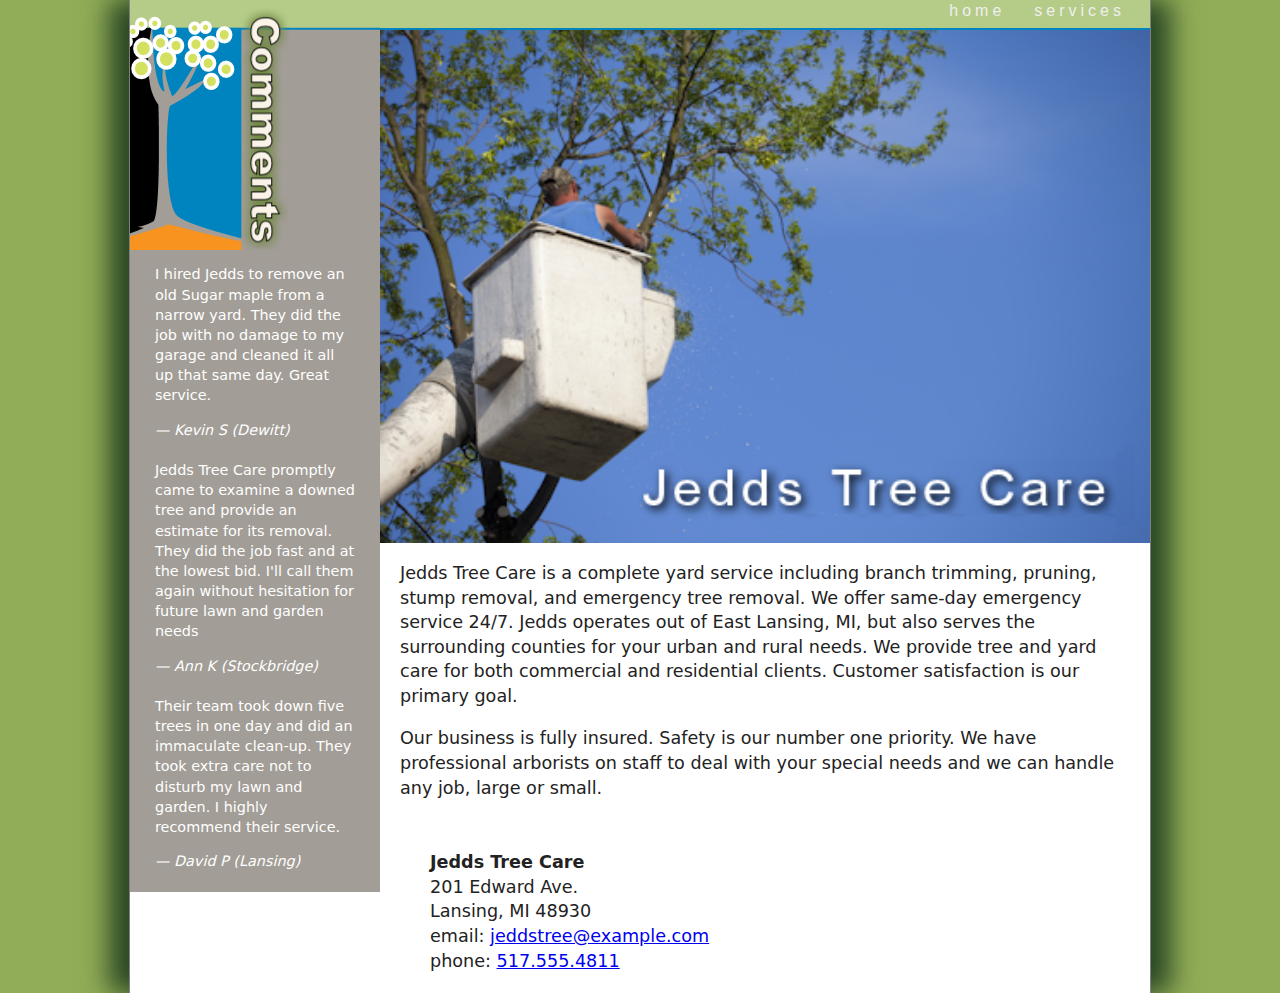
<file: index.html>
<!doctype html>
<html lang="en">
<head>
<!--
    New Perspectives on HTML5 and CSS3, 8th Edition
    Tutorial 1
    Case Problem 1
    
    Jedds Tree Care Home Page
    Author: your name
    Date:   today's date

    Filename: jtc_index.html
   -->
   <meta charset="utf-8">
   <title>Jedds Tree Care</title>
   <link href="jtc_base.css" rel="stylesheet"/>
   <link href="jtc_layout.css" rel="stylesheet"/>

</head>

<body>
	<header>
		<nav>
			<ul>
				<li><a href="jtc_index.html">home</a></li>
				<li><a href="jtc_services.html">services</a></li>
			</ul>
		
		</nav>
		
	</header>
	
	<aside>
		<img src="jtc_comments.png" alt="Comments" />
		<blockquote>
				<p>I hired Jedds to remove an old Sugar maple from a narrow yard. 
		They did the job with no damage to my garage and cleaned it all up 
		that same day. Great service.</p>
		<cite>&mdash; Kevin S (Dewitt) </cite>

		</blockquote>
		<blockquote>
			<p>Jedds Tree Care promptly came to examine a downed tree and provide 
			an estimate for its removal. They did the job fast and at the lowest bid. 
			I'll call them again without hesitation for future lawn and garden needs
			</p>
			<cite>&mdash;  Ann K (Stockbridge)</cite>
		</blockquote>
		
		<blockquote>
			<p>Their team took down five trees in one day and did an immaculate clean-up. 
			They took extra care not to disturb my lawn and garden. I highly recommend 
			their service.
			</p>
			<cite>&mdash;  David P (Lansing) </cite>
		
		</blockquote>
	</aside>
	
	<article>
		<header>
			<img src="jtc_photo1.png" alt="Jedds Tree Care" />
		</header>
				<p>Jedds Tree Care is a complete yard service including branch trimming, pruning, 
		stump removal, and emergency tree removal. We offer same-day emergency service 24/7. 
		Jedds operates out of East Lansing, MI, but also serves the surrounding counties 
		for your urban and rural needs. We provide tree and yard care for both commercial 
		and residential clients. Customer satisfaction is our primary goal.
		</p>

		<p>Our business is fully insured. Safety is our number one priority. We have 
		professional arborists on staff to deal with your special needs and we can 
		handle any job, large or small.</p>
		
		<address>
		<strong>Jedds Tree Care</strong> <br />
		201 Edward Ave. <br />
		Lansing, MI 48930 <br />
		email:	<a href="mailto:jeddstree@example.com">jeddstree@example.com</a> <br />
		phone:	<a href="tel:+517.555.4811">517.555.4811</a>
		
		</address>
	</article>

</body>

</html>
</file>
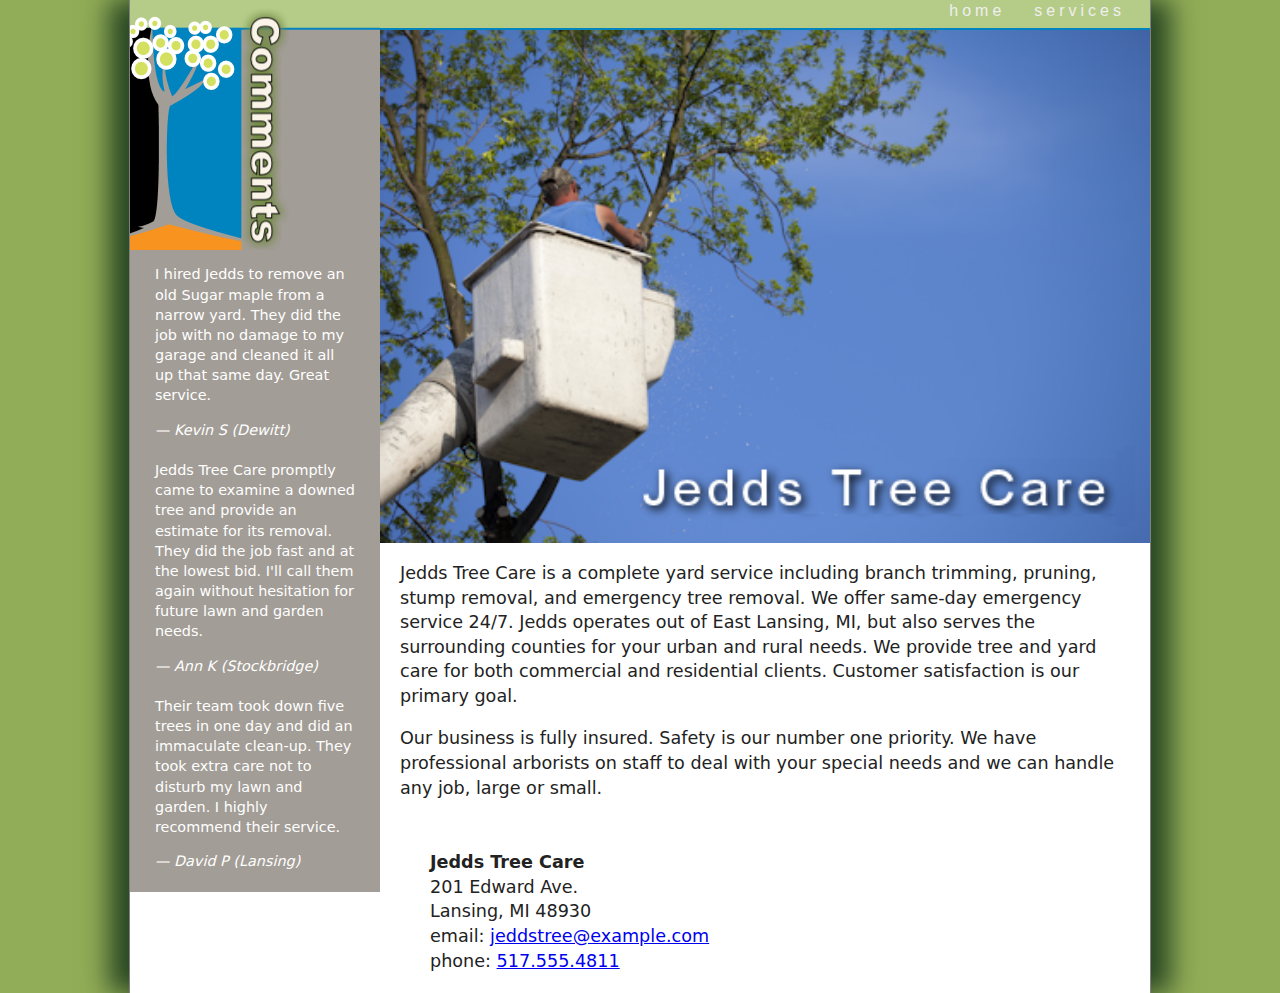
<file: HTMLCSS/Root/index.html>
<!doctype html>
<html lang="en">
<head>
<!--
    New Perspectives on HTML5 and CSS3, 8th Edition
    Tutorial 1
    Case Problem 1
    
    Jedds Tree Care Home Page
    Author: your name
    Date:   today's date

    Filename: jtc_index.html
   -->
   <meta charset="utf-8">
   <title>Jedds Tree Care</title>
   <link href="jtc_base.css" rel="stylesheet"/>
   <link href="jtc_layout.css" rel="stylesheet"/>

</head>

<body>
	<header>
		<nav>
			<ul>
				<li><a href="jtc_index.html">home</a></li>
				<li><a href="jtc_services.html">services</a></li>
			</ul>
		
		</nav>
		
	</header>
	
	<aside>
		<img src="jtc_comments.png" alt="Comments" />
		<blockquote>
				<p>I hired Jedds to remove an old Sugar maple from a narrow yard. 
		They did the job with no damage to my garage and cleaned it all up 
		that same day. Great service.</p>
		<cite>&mdash; Kevin S (Dewitt) </cite>

		</blockquote>
		<blockquote>
			<p>Jedds Tree Care promptly came to examine a downed tree and provide 
			an estimate for its removal. They did the job fast and at the lowest bid. 
			I'll call them again without hesitation for future lawn and garden needs.
			</p>
			<cite>&mdash;  Ann K (Stockbridge)</cite>
		</blockquote>
		
		<blockquote>
			<p>Their team took down five trees in one day and did an immaculate clean-up. 
			They took extra care not to disturb my lawn and garden. I highly recommend 
			their service.
			</p>
			<cite>&mdash;  David P (Lansing) </cite>
		
		</blockquote>
	</aside>
	
	<article>
		<header>
			<img src="jtc_photo1.png" alt="Jedds Tree Care" />
		</header>
				<p>Jedds Tree Care is a complete yard service including branch trimming, pruning, 
		stump removal, and emergency tree removal. We offer same-day emergency service 24/7. 
		Jedds operates out of East Lansing, MI, but also serves the surrounding counties 
		for your urban and rural needs. We provide tree and yard care for both commercial 
		and residential clients. Customer satisfaction is our primary goal.
		</p>

		<p>Our business is fully insured. Safety is our number one priority. We have 
		professional arborists on staff to deal with your special needs and we can 
		handle any job, large or small.</p>
		
		<address>
		<strong>Jedds Tree Care</strong> <br />
		201 Edward Ave. <br />
		Lansing, MI 48930 <br />
		email:	<a href="mailto:jeddstree@example.com">jeddstree@example.com</a> <br />
		phone:	<a href="tel:+517.555.4811">517.555.4811</a>
		
		</address>
	</article>

</body>

</html>
</file>
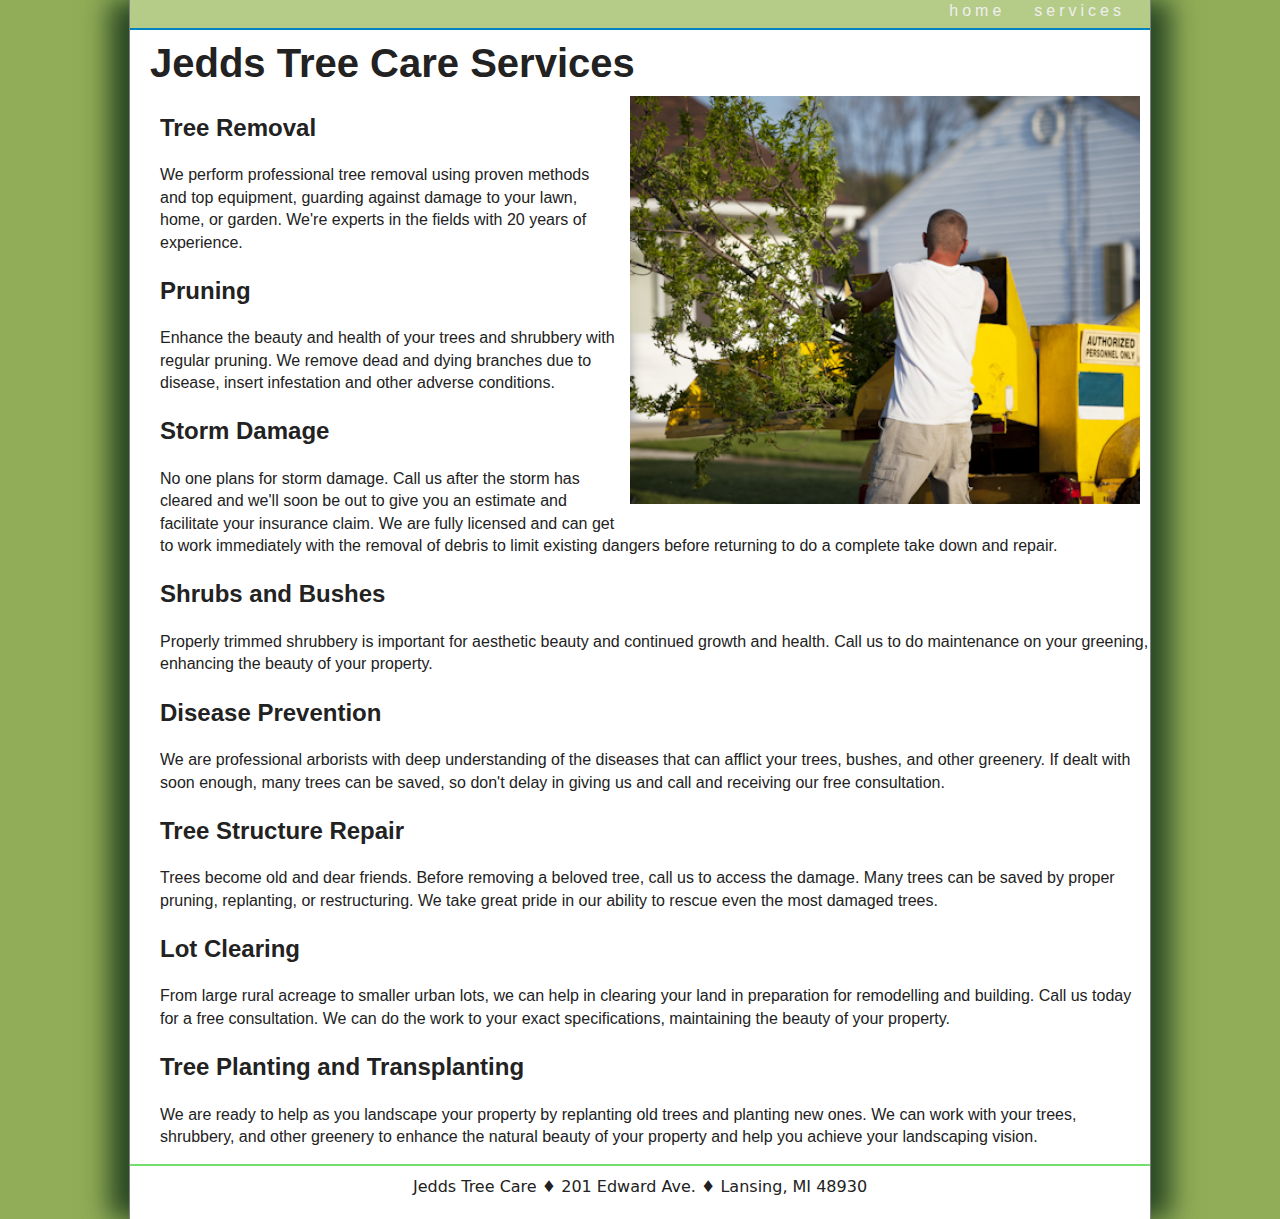
<file: jtc_services.html>
<!doctype html>
<html lang="en">
<head>
<!--
    New Perspectives on HTML5 and CSS3, 8th Edition
    Tutorial 1
    Case Problem 1
    
    Jacobs Tree Care Services
    Author: 
    Date:   

    Filename: jtc_services.html
-->
	<meta charset="utf-8">
   <title>Jedds Tree Care Services</title>
   <link href="jtc_base.css" rel="stylesheet"/>
   <link href="jtc_layout.css" rel="stylesheet"/>
</head>

<body>
	<header>
		<nav>
			<ul>
				<li><a href="jtc_index.html">home</a></li>
				<li><a href="jtc_services.html">services</a></li>
			</ul>
		
		</nav>
		
	</header>
				<h1>Jedds Tree Care Services</h1>
				<img src="jtc_photo2.png" alt="" />

			<h2>Tree Removal</h2>
			<p>We perform professional tree removal using proven methods and top equipment,
			guarding against damage to your lawn, home, or garden. We're experts in the
			fields with 20 years of experience. </p>

			<h2>Pruning</h2>
			<p>Enhance the beauty and health of your trees and shrubbery with regular pruning. 
			We remove dead and dying branches due to disease, insert infestation and other 
			adverse conditions.</p>

			<h2>Storm Damage</h2>
			<p>No one plans for storm damage. Call us after the storm has cleared and 
			we'll soon be out to give you an estimate and facilitate your 
			insurance claim. We are fully licensed and can get to work immediately with 
			the removal of debris to limit existing dangers
			before returning to do a complete take down and repair.</p>

			<h2>Shrubs and Bushes</h2>
			<p>Properly trimmed shrubbery is important for aesthetic beauty and continued growth and 
			health. Call us to do maintenance on your greening, enhancing the beauty of your property.</p>

			<h2>Disease Prevention</h2>
			<p>We are professional arborists with deep understanding of the diseases that can afflict your
			trees, bushes, and other greenery. If dealt with soon enough, many trees can be saved, so
			don't delay in giving us and call and receiving our free consultation.</p>

			<h2>Tree Structure Repair</h2>
			<p>Trees become old and dear friends. Before removing a beloved tree, call us to access the
			damage. Many trees can be saved by proper pruning, replanting, or restructuring. We take great
			pride in our ability to rescue even the most damaged trees.</p>

			<h2>Lot Clearing</h2>
			<p>From large rural acreage to smaller urban lots, we can help in clearing your land in preparation
			for remodelling and building. Call us today for a free consultation. We can do the work to
			your exact specifications, maintaining the beauty of your property. </p>

			<h2>Tree Planting and Transplanting</h2>
			<p>We are ready to help as you landscape your property by replanting old trees and planting new
			ones. We can work with your trees, shrubbery, and other greenery to enhance the natural 
			beauty of your property and help you achieve your landscaping vision.</p>
			<footer>
			Jedds Tree Care &#9830; 201 Edward Ave. &#9830; Lansing, MI 48930
			
			</footer>
</body>

</html>
</file>
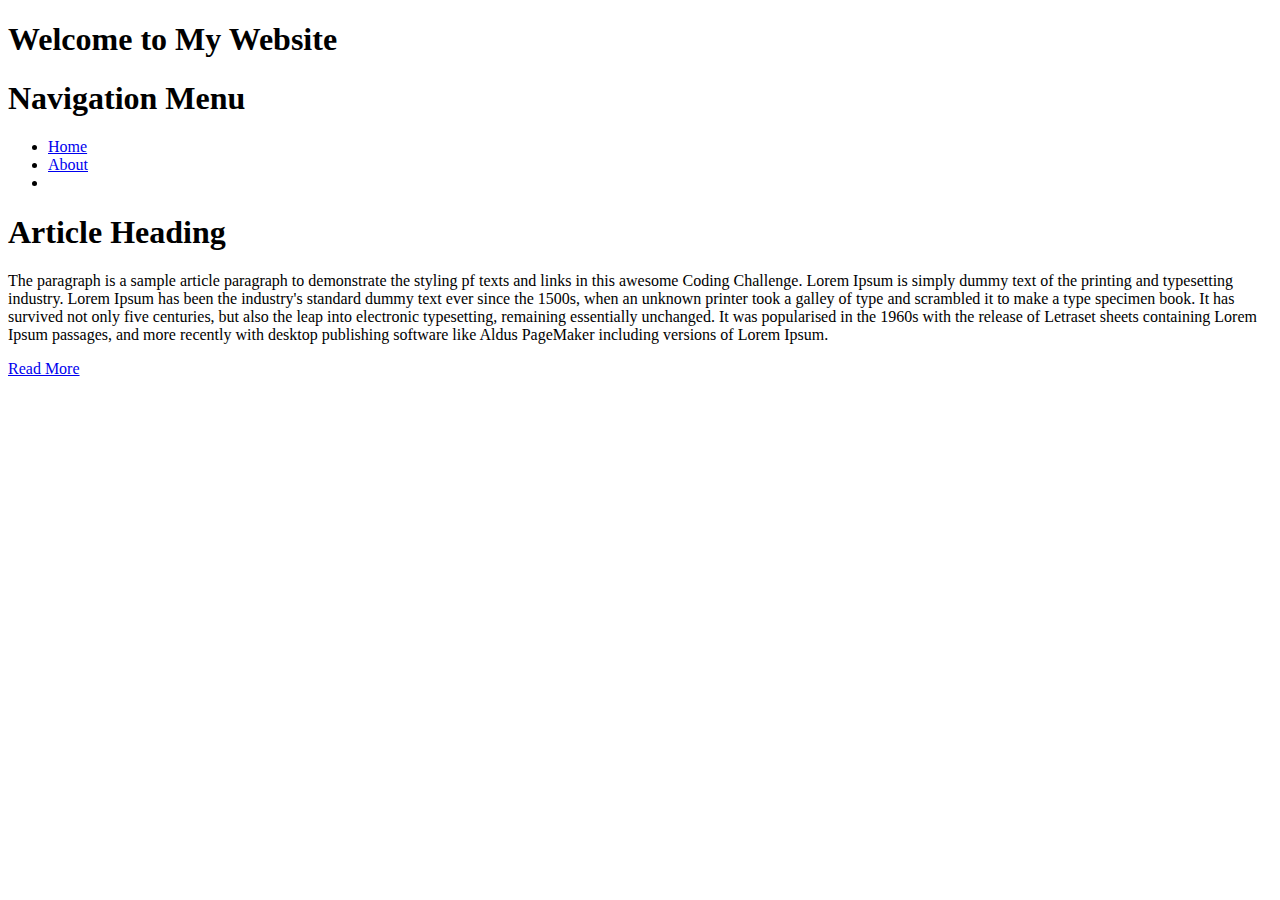
<file: HTML02 CODE2/Untitled-2.html>
<!-- Name: wilson njeri -->
 <!-- September 27, 2024 -->
 <!DOCTYPE html>
 <html lang="en">
 <head>
   <meta charset="UTF-8">
   <meta name="viewport" content="width=device-width, initial-scale=1.0">
   <title>My Webpage</title>

   <link rel="stylesheet" href="code2
   <link rel="stylesheet" href="code2-2.css"
   
 </head>
 <body>
   <header>
    <h1>Welcome to My Website</h1>
   </header>

   <nav>
      <h1>Navigation Menu</h1>
      <ul>
          <li><a href="#">Home</a></li> <li><a href="#">About</a><li> 
      </ul>
   </nav>


   <article>
    <h1>Article Heading</h1>
    <p>The paragraph is a sample article paragraph to demonstrate the styling pf texts and links in this awesome Coding Challenge. Lorem Ipsum is simply dummy text of the printing and typesetting industry. Lorem Ipsum has been the industry's standard dummy text ever since the 1500s, when an unknown printer took a galley of type and scrambled it to make a type specimen book. It has survived not only five centuries, but also the leap into electronic typesetting, remaining essentially unchanged. It was popularised in the 1960s with the release of Letraset sheets containing Lorem Ipsum passages, and more recently with desktop publishing software like Aldus PageMaker including versions of Lorem Ipsum.</p>
    <a href="#">Read More</a>
   </article>
 </body>
 </html>
</file>
<file: jtc_base.css>
/*
   New Perspectives on HTML5 and CSS3, 8th Edition
   Tutorial 1
   Case Problem 1
   Filename: jtc_base.css

   This file contains the base styles used by all pages at JTC

*/


/* =============================================
	HTML5 structural elements
   =============================================
*/

article, aside, details, dl, figcaption, figure, footer, header, main, nav, section {
	display: block;
}


/* =============================================
	Default colors, margins and sizing
   =============================================
*/

html {
	font-size: 100%;
	-webkit-text-size-adjust: 100%;
	-ms-text-size-adjust: 100%;
}
html, button, input, select, textarea {
	font-family: serif;
	color: #222;
}
body {
	margin: 0;
	font-size: 1em;
	line-height: 1.4;
}


/* =============================================
	Hypertext links
   =============================================
*/

a {
	color: #00e;
}
a:visited {
	color: #551a8b;
}
a:hover {
	color: #06e;
}
a:focus {
	outline: thin dotted;
}
a:hover, a:active {
	outline: 0;
}


/* =============================================
	Default font styles
   =============================================
*/

abbr[title] {
	border-bottom: 1px dotted;
}
b, strong {
	font-weight: bold;
}
blockquote {
	margin: 1em 40px;
}
dfn {
	font-style: italic;
}
hr {
	display: block;
	height: 1px;
	border: 0;
	border-top: 1px solid #ccc;
	margin: 1em 0;
	padding: 0;
}
ins {
	background: #ff9;
	color: #000;
	text-decoration: none;
}
mark {
	background: #ff0;
	color: #000;
	font-style: italic;
	font-weight: bold;
}
pre, code, kbd, samp {
	font-family: monospace, serif;
	_font-family: 'courier new', monospace;
	font-size: 1em;
}
pre {
	white-space: pre;
	white-space: pre-wrap;
	word-wrap: break-word;
}
q {
	quotes: none;
}
q:before, q:after {
	content: "";
	content: none;
}
small {
	font-size: 85%;
}
sub, sup {
	font-size: 75%;
	line-height: 0;
	position: relative;
	vertical-align: baseline;
}
sup {
	top: -0.5em;
}
sub {
	bottom: -0.25em;
}


/* =============================================
	Default list styles
   =============================================
*/

ul, ol {
	margin: 1em 0;
	padding: 0 0 0 40px;
}
dd {
	margin: 0 0 0 40px;
}
nav ul, nav ol {
	list-style: none;
	list-style-image: none;
	margin: 0;
	padding: 0;
}


/* =============================================
	Default styles for images and media
   =============================================
*/

img {
	border: 0;
	-ms-interpolation-mode: bicubic;
	vertical-align: middle;
}
figure {
	margin: 0;
}



/* =============================================
	Default styles for web forms
   =============================================
*/

form {
	margin: 0;
}
fieldset {
	border: 0;
	margin: 0;
	padding: 0;
}
label {
	cursor: pointer;
}
legend {
	border: 0;
	padding: 0;
	white-space: normal;
}
button, input, select, textarea {
	font-size: 100%;
	margin: 0;
	vertical-align: baseline;
}
button, input {
	line-height: normal;
}
button, input[type="button"], input[type="reset"], input[type="submit"] {
	cursor: pointer;
	-webkit-appearance: button;
}
button[disabled], input[disabled] {
	cursor: default;
}
input[type="checkbox"], input[type="radio"] {
	box-sizing: border-box;
	padding: 0;

}
input[type="search"] {
	-webkit-appearance: textfield;
	-moz-box-sizing: content-box;
	-webkit-box-sizing: content-box;
	box-sizing: content-box;
}
input[type="search"]::-webkit-search-decoration, input[type="search"]::-webkit-search-cancel-button {
-webkit-appearance: none;
}
button::-moz-focus-inner, input::-moz-focus-inner {
border: 0;
padding: 0;
}
textarea {
	overflow: auto;
	vertical-align: top;
	resize: vertical;
}



/* =============================================
	Default styles for web tables
   =============================================
*/

table {
	border-collapse: collapse;
	border-spacing: 0;
}
td, th {
	vertical-align: top;
}
</file>
<file: jtc_layout.css>
@charset "utf-8";
/*
   New Perspectives on HTML5 and CSS3, 8th Edition
   Tutorial 1
   Case Problem 1
   Filename: jtc_layout.css

   This file contains the layout styles used in the JTC website

*/

/* =============================================
	Base layout styles used by mobile devices
	up to 480px and cascaded to larger devices 
	unless superceded by other styles.
   =============================================
*/


html {
	height: 100%;
	margin: 0; padding: 0; border: 0;
}

body {
	margin: 0px auto auto auto;
	width: 100%;
	position: relative;
	background-color: white;
	border-left: 1px solid gray;
	border-right: 1px solid gray;
}


body > header nav {
	display: block;
	text-align: right;
	width: 100%;
	height: 28px;
	background-color: #b5cc88;
	border-bottom: 2px solid #0084bf;
}

body > header > nav ul li {
	display: inline;
	padding-right: 25px;
	font-family: Impact, Haettenschweiler, "Franklin Gothic Bold", "Arial Black", sans-serif;
	color: #EFEFEF;
}

body > header > nav ul li a {
	color: #EFEFEF;
	text-decoration: none;
	letter-spacing: 0.25em;
}

body > header > nav ul li a:visited {
	color: #EFEFEF;
}


body > header > nav ul li a:hover {
	color: #ffff80;
}

body > header > nav ul li a:active {
	color: #ffff80;
}

article {
	position: relative;
	display: block;
}

article header img {
	display: block;
	width: 100%;
}

article p {
    margin-left: 20px;
	margin-right: 20px;
	font-family: "Lucida Grande", "Lucida Sans Unicode", "Lucida Sans", "DejaVu Sans", Verdana, sans-serif;
	font-size: 0.9em;
}

article address {
	margin: 50px 0px 0px 50px;
	font-style: normal;
	font-family:"Lucida Grande", "Lucida Sans Unicode", "Lucida Sans", "DejaVu Sans", Verdana, sans-serif;
	padding-bottom: 20px;
	font-size: 0.9em;
}
	
aside {
	display: none;
}


body > h1 {
	font-size: 1.7em;
	font-family:Gotham, "Helvetica Neue", Helvetica, Arial, sans-serif;
	margin: 5px;
}

body > h2 {
	font-size: 1.1em;
	font-family:Gotham, "Helvetica Neue", Helvetica, Arial, sans-serif;
	margin-left: 15px;
}

body > p {
	font-size: 0.9em;
	font-family:Gotham, "Helvetica Neue", Helvetica, Arial, sans-serif;
	margin-left: 15px;
}

body > img {
	width: 100%;
}

footer {
	font-family:"Lucida Grande", "Lucida Sans Unicode", "Lucida Sans", "DejaVu Sans", Verdana, sans-serif;
	text-align: center;
	font-size: 0.7em;
	border-top: 2px solid #73DF6B;
	padding-top: 10px;
	padding-bottom: 20px;
}

/* =============================================
	Tablet layout styles used by devices
	601px to 768px and cascaded to larger 
	devices.
   =============================================
*/


@media only screen and (min-width: 601px) {

body {
	min-height: 100%;
}

body > header nav ul {
	position:absolute;
	top: 0;
	right: 0;
}

article {
	margin-left: 250px;
}

article p {
	font-size: 1.1em;
}


article header img {
	position: inherit;
	width: 100%;
	display: block;
}


aside {
	display: block;
	float: left;
	width: 250px;
	background-color: #a29d96;
	margin-top: -30px;
}

aside blockquote {
	width: 80%;
	color: white;
	margin: 10px auto 20px;
	font-family: "Lucida Grande", "Lucida Sans Unicode", "Lucida Sans", "DejaVu Sans", Verdana, sans-serif;
	font-size: 0.9em;
}

article address {
	font-size: 1.1em;
}

body > h1 {
	margin-left: 20px;
	font-size: 2.5em;
}

body > h2 {
	margin-left: 30px;
	font-size: 1.5em;
}

body > p {
	margin-left: 30px;
	font-size: 1em;
}

body > img {
	width: 50%;
	float: right;
	margin: 0px 10px 10px 10px;
}

footer {
	font-size: 1em;
}

}

/* =============================================
	Desktop layout styles used by  devices
	769px and larger.
   =============================================
*/

@media only screen and (min-width: 769px) {

html {
	background-color: #92ad57;
}

body {
	width: 90%;
	max-width: 1020px;
	-moz-box-shadow: rgba(31, 61, 31, 0.9) 20px 0px 25px,  rgba(31, 61, 31, 0.9) -20px 0px 25px;
	-webkit-box-shadow: rgba(31, 61, 31, 0.9) 20px 0px 25px,  rgba(31, 61, 31, 0.9) -20px 0px 25px;
	box-shadow: rgba(31, 61, 31, 0.9) 20px 0px 25px,  rgba(31, 61, 31, 0.9) -20px 0px 25px;
}

}
</file>
<file: HTMLCSS/Root/jtc_base.css>
/*
   New Perspectives on HTML5 and CSS3, 8th Edition
   Tutorial 1
   Case Problem 1
   Filename: jtc_base.css

   This file contains the base styles used by all pages at JTC

*/


/* =============================================
	HTML5 structural elements
   =============================================
*/

article, aside, details, dl, figcaption, figure, footer, header, main, nav, section {
	display: block;
}


/* =============================================
	Default colors, margins and sizing
   =============================================
*/

html {
	font-size: 100%;
	-webkit-text-size-adjust: 100%;
	-ms-text-size-adjust: 100%;
}
html, button, input, select, textarea {
	font-family: serif;
	color: #222;
}
body {
	margin: 0;
	font-size: 1em;
	line-height: 1.4;
}


/* =============================================
	Hypertext links
   =============================================
*/

a {
	color: #00e;
}
a:visited {
	color: #551a8b;
}
a:hover {
	color: #06e;
}
a:focus {
	outline: thin dotted;
}
a:hover, a:active {
	outline: 0;
}


/* =============================================
	Default font styles
   =============================================
*/

abbr[title] {
	border-bottom: 1px dotted;
}
b, strong {
	font-weight: bold;
}
blockquote {
	margin: 1em 40px;
}
dfn {
	font-style: italic;
}
hr {
	display: block;
	height: 1px;
	border: 0;
	border-top: 1px solid #ccc;
	margin: 1em 0;
	padding: 0;
}
ins {
	background: #ff9;
	color: #000;
	text-decoration: none;
}
mark {
	background: #ff0;
	color: #000;
	font-style: italic;
	font-weight: bold;
}
pre, code, kbd, samp {
	font-family: monospace, serif;
	_font-family: 'courier new', monospace;
	font-size: 1em;
}
pre {
	white-space: pre;
	white-space: pre-wrap;
	word-wrap: break-word;
}
q {
	quotes: none;
}
q:before, q:after {
	content: "";
	content: none;
}
small {
	font-size: 85%;
}
sub, sup {
	font-size: 75%;
	line-height: 0;
	position: relative;
	vertical-align: baseline;
}
sup {
	top: -0.5em;
}
sub {
	bottom: -0.25em;
}


/* =============================================
	Default list styles
   =============================================
*/

ul, ol {
	margin: 1em 0;
	padding: 0 0 0 40px;
}
dd {
	margin: 0 0 0 40px;
}
nav ul, nav ol {
	list-style: none;
	list-style-image: none;
	margin: 0;
	padding: 0;
}


/* =============================================
	Default styles for images and media
   =============================================
*/

img {
	border: 0;
	-ms-interpolation-mode: bicubic;
	vertical-align: middle;
}
figure {
	margin: 0;
}



/* =============================================
	Default styles for web forms
   =============================================
*/

form {
	margin: 0;
}
fieldset {
	border: 0;
	margin: 0;
	padding: 0;
}
label {
	cursor: pointer;
}
legend {
	border: 0;
	padding: 0;
	white-space: normal;
}
button, input, select, textarea {
	font-size: 100%;
	margin: 0;
	vertical-align: baseline;
}
button, input {
	line-height: normal;
}
button, input[type="button"], input[type="reset"], input[type="submit"] {
	cursor: pointer;
	-webkit-appearance: button;
}
button[disabled], input[disabled] {
	cursor: default;
}
input[type="checkbox"], input[type="radio"] {
	box-sizing: border-box;
	padding: 0;

}
input[type="search"] {
	-webkit-appearance: textfield;
	-moz-box-sizing: content-box;
	-webkit-box-sizing: content-box;
	box-sizing: content-box;
}
input[type="search"]::-webkit-search-decoration, input[type="search"]::-webkit-search-cancel-button {
-webkit-appearance: none;
}
button::-moz-focus-inner, input::-moz-focus-inner {
border: 0;
padding: 0;
}
textarea {
	overflow: auto;
	vertical-align: top;
	resize: vertical;
}



/* =============================================
	Default styles for web tables
   =============================================
*/

table {
	border-collapse: collapse;
	border-spacing: 0;
}
td, th {
	vertical-align: top;
}
</file>
<file: HTMLCSS/Root/jtc_layout.css>
@charset "utf-8";
/*
   New Perspectives on HTML5 and CSS3, 8th Edition
   Tutorial 1
   Case Problem 1
   Filename: jtc_layout.css

   This file contains the layout styles used in the JTC website

*/

/* =============================================
	Base layout styles used by mobile devices
	up to 480px and cascaded to larger devices 
	unless superceded by other styles.
   =============================================
*/


html {
	height: 100%;
	margin: 0; padding: 0; border: 0;
}

body {
	margin: 0px auto auto auto;
	width: 100%;
	position: relative;
	background-color: white;
	border-left: 1px solid gray;
	border-right: 1px solid gray;
}


body > header nav {
	display: block;
	text-align: right;
	width: 100%;
	height: 28px;
	background-color: #b5cc88;
	border-bottom: 2px solid #0084bf;
}

body > header > nav ul li {
	display: inline;
	padding-right: 25px;
	font-family: Impact, Haettenschweiler, "Franklin Gothic Bold", "Arial Black", sans-serif;
	color: #EFEFEF;
}

body > header > nav ul li a {
	color: #EFEFEF;
	text-decoration: none;
	letter-spacing: 0.25em;
}

body > header > nav ul li a:visited {
	color: #EFEFEF;
}


body > header > nav ul li a:hover {
	color: #ffff80;
}

body > header > nav ul li a:active {
	color: #ffff80;
}

article {
	position: relative;
	display: block;
}

article header img {
	display: block;
	width: 100%;
}

article p {
    margin-left: 20px;
	margin-right: 20px;
	font-family: "Lucida Grande", "Lucida Sans Unicode", "Lucida Sans", "DejaVu Sans", Verdana, sans-serif;
	font-size: 0.9em;
}

article address {
	margin: 50px 0px 0px 50px;
	font-style: normal;
	font-family:"Lucida Grande", "Lucida Sans Unicode", "Lucida Sans", "DejaVu Sans", Verdana, sans-serif;
	padding-bottom: 20px;
	font-size: 0.9em;
}
	
aside {
	display: none;
}


body > h1 {
	font-size: 1.7em;
	font-family:Gotham, "Helvetica Neue", Helvetica, Arial, sans-serif;
	margin: 5px;
}

body > h2 {
	font-size: 1.1em;
	font-family:Gotham, "Helvetica Neue", Helvetica, Arial, sans-serif;
	margin-left: 15px;
}

body > p {
	font-size: 0.9em;
	font-family:Gotham, "Helvetica Neue", Helvetica, Arial, sans-serif;
	margin-left: 15px;
}

body > img {
	width: 100%;
}

footer {
	font-family:"Lucida Grande", "Lucida Sans Unicode", "Lucida Sans", "DejaVu Sans", Verdana, sans-serif;
	text-align: center;
	font-size: 0.7em;
	border-top: 2px solid #73DF6B;
	padding-top: 10px;
	padding-bottom: 20px;
}

/* =============================================
	Tablet layout styles used by devices
	601px to 768px and cascaded to larger 
	devices.
   =============================================
*/


@media only screen and (min-width: 601px) {

body {
	min-height: 100%;
}

body > header nav ul {
	position:absolute;
	top: 0;
	right: 0;
}

article {
	margin-left: 250px;
}

article p {
	font-size: 1.1em;
}


article header img {
	position: inherit;
	width: 100%;
	display: block;
}


aside {
	display: block;
	float: left;
	width: 250px;
	background-color: #a29d96;
	margin-top: -30px;
}

aside blockquote {
	width: 80%;
	color: white;
	margin: 10px auto 20px;
	font-family: "Lucida Grande", "Lucida Sans Unicode", "Lucida Sans", "DejaVu Sans", Verdana, sans-serif;
	font-size: 0.9em;
}

article address {
	font-size: 1.1em;
}

body > h1 {
	margin-left: 20px;
	font-size: 2.5em;
}

body > h2 {
	margin-left: 30px;
	font-size: 1.5em;
}

body > p {
	margin-left: 30px;
	font-size: 1em;
}

body > img {
	width: 50%;
	float: right;
	margin: 0px 10px 10px 10px;
}

footer {
	font-size: 1em;
}

}

/* =============================================
	Desktop layout styles used by  devices
	769px and larger.
   =============================================
*/

@media only screen and (min-width: 769px) {

html {
	background-color: #92ad57;
}

body {
	width: 90%;
	max-width: 1020px;
	-moz-box-shadow: rgba(31, 61, 31, 0.9) 20px 0px 25px,  rgba(31, 61, 31, 0.9) -20px 0px 25px;
	-webkit-box-shadow: rgba(31, 61, 31, 0.9) 20px 0px 25px,  rgba(31, 61, 31, 0.9) -20px 0px 25px;
	box-shadow: rgba(31, 61, 31, 0.9) 20px 0px 25px,  rgba(31, 61, 31, 0.9) -20px 0px 25px;
}

}
</file>
<file: HTML02 CODE2/code2-2.css>
/* Name :wilson njeri*/
/* Date :09-27-2024*/
header > h1 {
    text-align: center;
    font-family: Impact, sans-serif;
    font-size: 3em;
  }
  
  nav > h1 {
    font-size: 1.2em;
    color: white;
    background-color: black;
    text-align: center;
  }
  
  article > h1 {
    font-size: 2em;
    font-family: cursive;
  }
  
  nav ul {
    list-style-type: none;
    line-height: 2em;
  }
  
  a {
    color: ivory;
    text-decoration: none;
  }
  
  a:hover {
    text-decoration: underline;
  }
</file>
